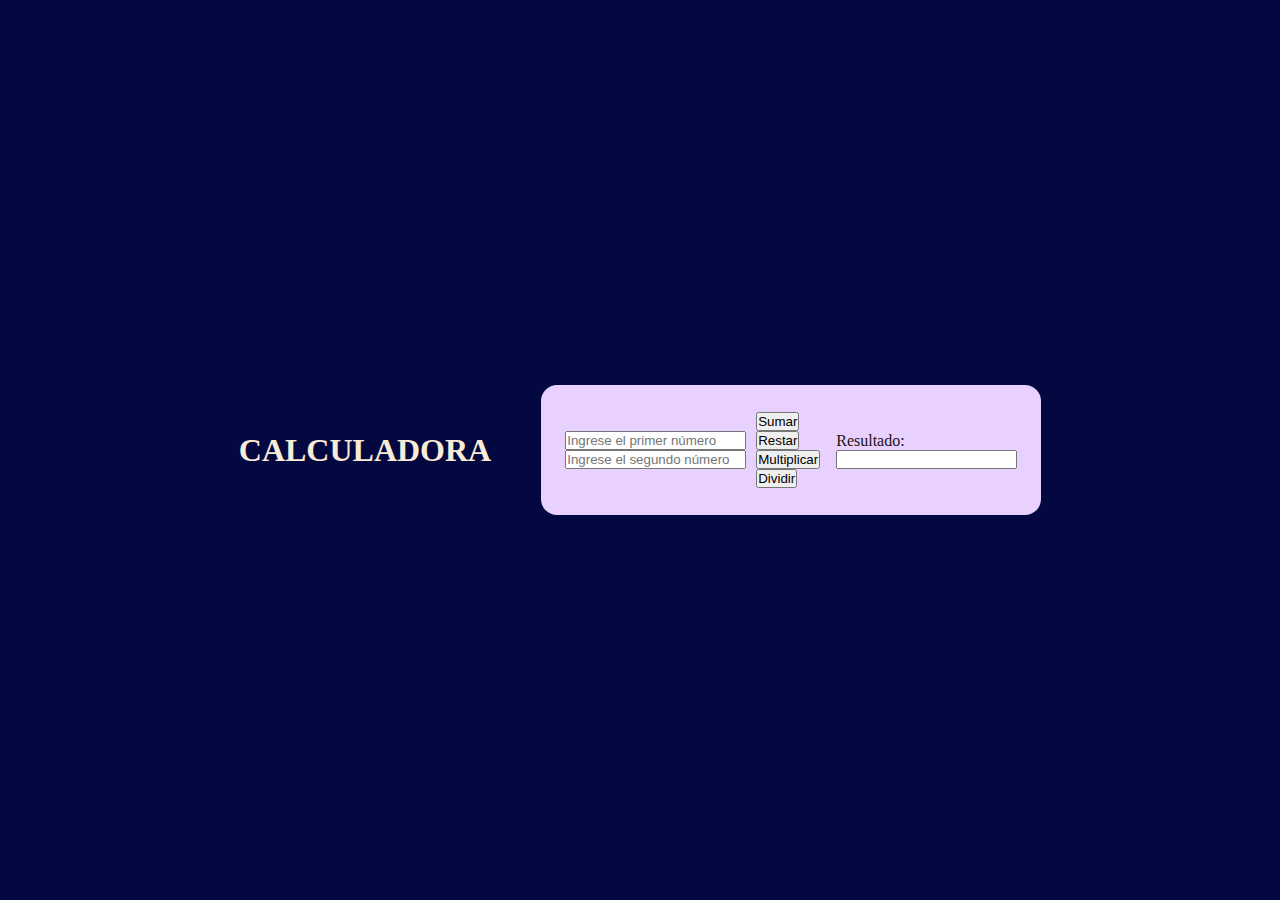
<file: index.html>
<!DOCTYPE html>
<html lang="es">

<head>
    <meta charset="UTF-8">
    <meta name="viewport" content="width=device-width, initial-scale=1.0">
    <title> Calculadora Simple </title>

    <!-- CSS de la calculadora -->

    <link rel="stylesheet" href="./styles/estilos.css">

    <!-- Script -->

    <script async src="/Scripts/calculadora.js"></script>
</head>

<body>
    
    <!-- calculadora de verdad en HTML -->
     
     <h1> CALCULADORA </h1>

    <section>
        <form class="calculadora">
            <figure>
                <input type="text" id="num1" placeholder="Ingrese el primer número">
                <input type="text" id="num2" placeholder="Ingrese el segundo número">
            </figure>
            <figure>
                <button type="button" onclick="sumar()"> Sumar </button>
                <button type="button" onclick="restar()"> Restar </button>
                <button type="button" onclick="multiplicar()"> Multiplicar </button>
                <button type="button" onclick="dividir()"> Dividir </button>
            </figure>
            <article>
                <p> Resultado: </p>
                <input type="text" id="Resultado">
            </article>
        </form>
    </section>
</body>

</html>
</file>
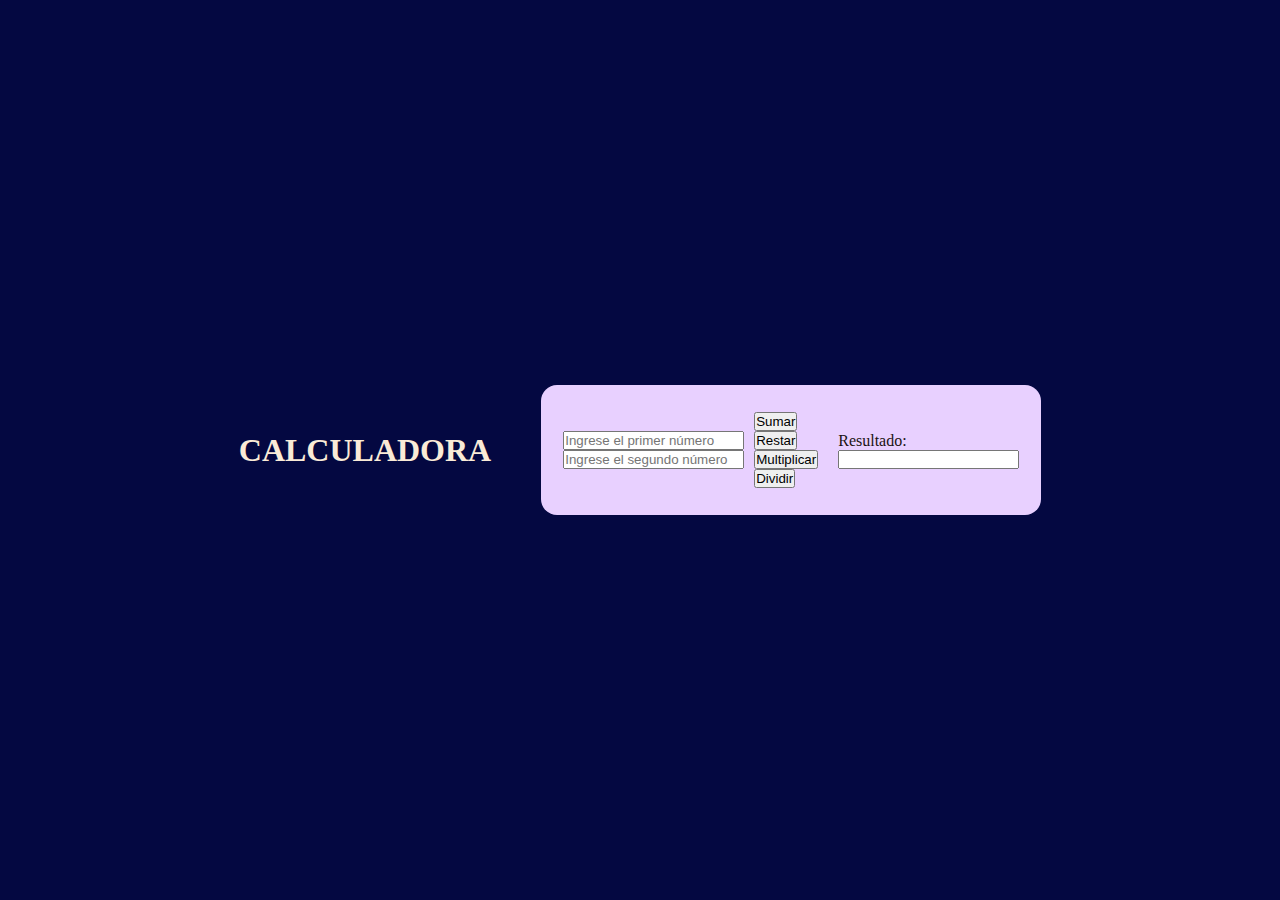
<file: ejerciciosJS.html>
<!DOCTYPE html>
<html lang="en">

<head>
    <meta charset="UTF-8">
    <meta name="viewport" content="width=device-width, initial-scale=1.0">
    <title>EJERCICIOS JS</title>

    <!-- CSS de la calculadora -->

    <link rel="stylesheet" href="./styles/estilos.css">

    <!-- Script -->

    <script async src="/Scripts/ejercicios.js"></script>
</head>

<body>
    
    <!-- Como si fuera una calculadora de verdad en HTML -->
     <h1> CALCULADORA </h1>

    <section>
        <form class="calculadora">
            <figure class="ingresos">
                <input type="text" id="num1" placeholder="Ingrese el primer número">
                <input type="text" id="num2" placeholder="Ingrese el segundo número">
            </figure>
            <figure class="operaciones">
                <button type="button" onclick="sumar()"> Sumar </button>
                <button type="button" onclick="restar()"> Restar </button>
                <button type="button" onclick="multiplicar()"> Multiplicar </button>
                <button type="button" onclick="dividir()"> Dividir </button>
            </figure>
            <br>
            <article class="resultados">
                <p> Resultado: </p>
                <input type="text" id="resultado">
            </article>
        </form>
    </section>
</body>

</html>
</file>
<file: styles/estilos.css>
* {
    margin: 0;
    padding: 0;
    box-sizing: border-box;
}

body{
    display: flex;
    justify-content: center;
    align-items: center;
    min-height: 100vh;
    background-color: #040841;
    color: antiquewhite;
    gap: 50px;
}

.calculadora {
    background-color: rgb(232, 208, 255);
    color: #1b1312;
    display: flex;
    justify-content: center;
    align-items: center;
    width: 500px;
    height: 130PX;
    padding: 1.5rem;
    border-radius: 1rem;    
    gap: 10px;
}
</file>
